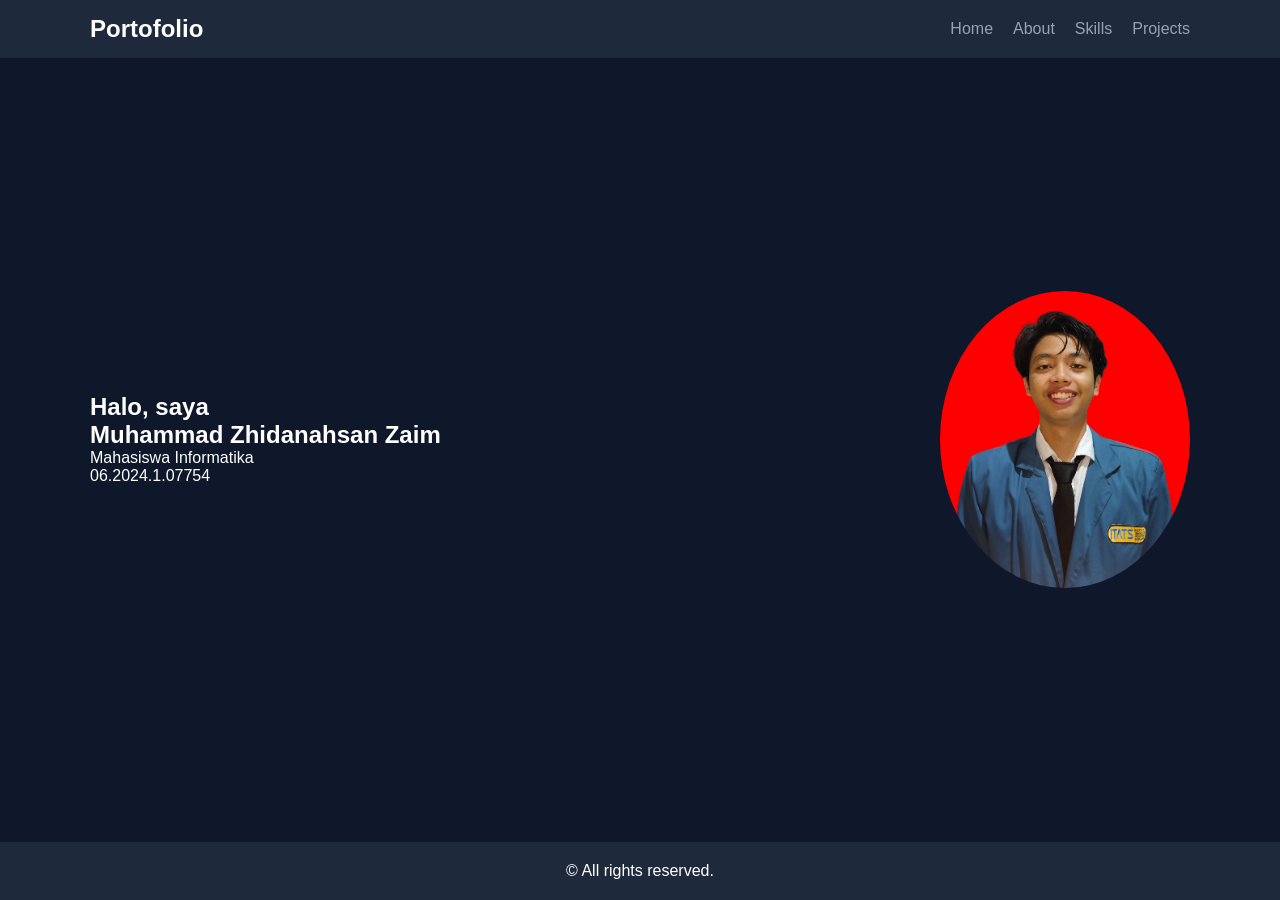
<file: index.html>
<!DOCTYPE html>
<html lang="id">
<head>
    <meta charset="UTF-8">
    <title>Home</title>
    <link rel="stylesheet" href="style.css">
</head>
<body>

<nav>
    <div class="container nav">
        <h2>Portofolio</h2>
        <ul>
            <li><a href="index.html">Home</a></li>
            <li><a href="about.html">About</a></li>
            <li><a href="skills.html">Skills</a></li>
            <li><a href="projects.html">Projects</a></li>
        </ul>
    </div>
</nav>

<section class="hero container">
    <div>
        <h1>Halo, saya</h1>
        <h2>Muhammad Zhidanahsan Zaim</h2>
        <p>Mahasiswa Informatika</p>
        <p>06.2024.1.07754</p>
    </div>
    <img src="Foto_Zhidan.jpg">
</section>

<footer>© All rights reserved.</footer>
</body>
</html>
</file>
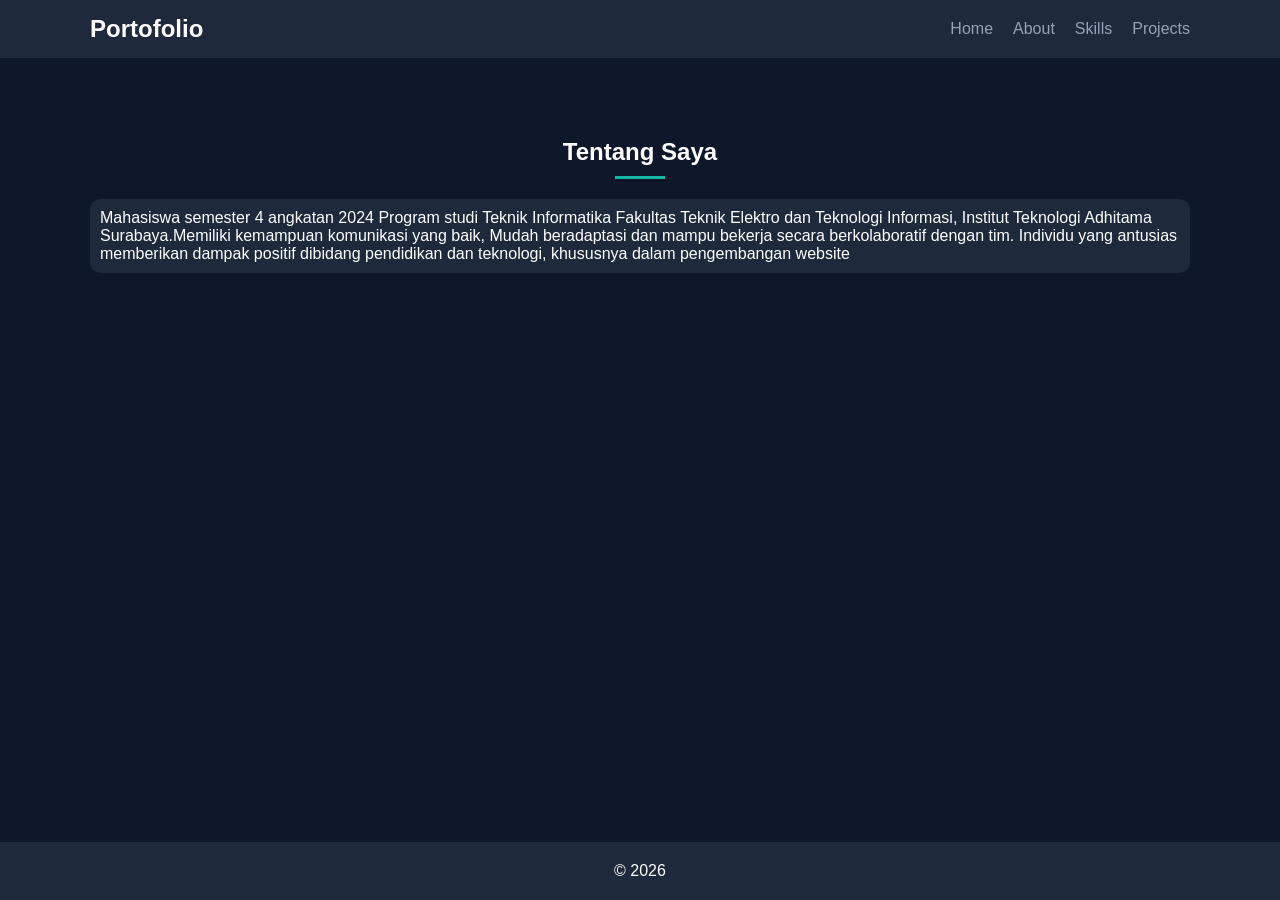
<file: about.html>
<!DOCTYPE html>
<html lang="id">
<head>
    <meta charset="UTF-8">
    <title>About</title>
    <link rel="stylesheet" href="style.css">
</head>
<body>

<nav>
    <div class="container nav">
        <h2>Portofolio</h2>
        <ul>
            <li><a href="index.html">Home</a></li>
            <li><a href="about.html">About</a></li>
            <li><a href="skills.html">Skills</a></li>
            <li><a href="projects.html">Projects</a></li>
        </ul>
    </div>
</nav>

<section>
    <div class="container">
        <h2 class="title">Tentang Saya</h2>
        <div class="card">
            <p>
                Mahasiswa semester 4 angkatan 2024 Program studi Teknik Informatika Fakultas Teknik Elektro dan Teknologi Informasi, Institut Teknologi Adhitama Surabaya.Memiliki kemampuan komunikasi yang baik, Mudah beradaptasi
                dan mampu bekerja secara berkolaboratif dengan tim. Individu yang antusias memberikan dampak positif dibidang pendidikan dan teknologi, khususnya dalam pengembangan website
            </p>
        </div>
    </div>
</section>

<footer>© 2026</footer>
</body>
</html>
</file>
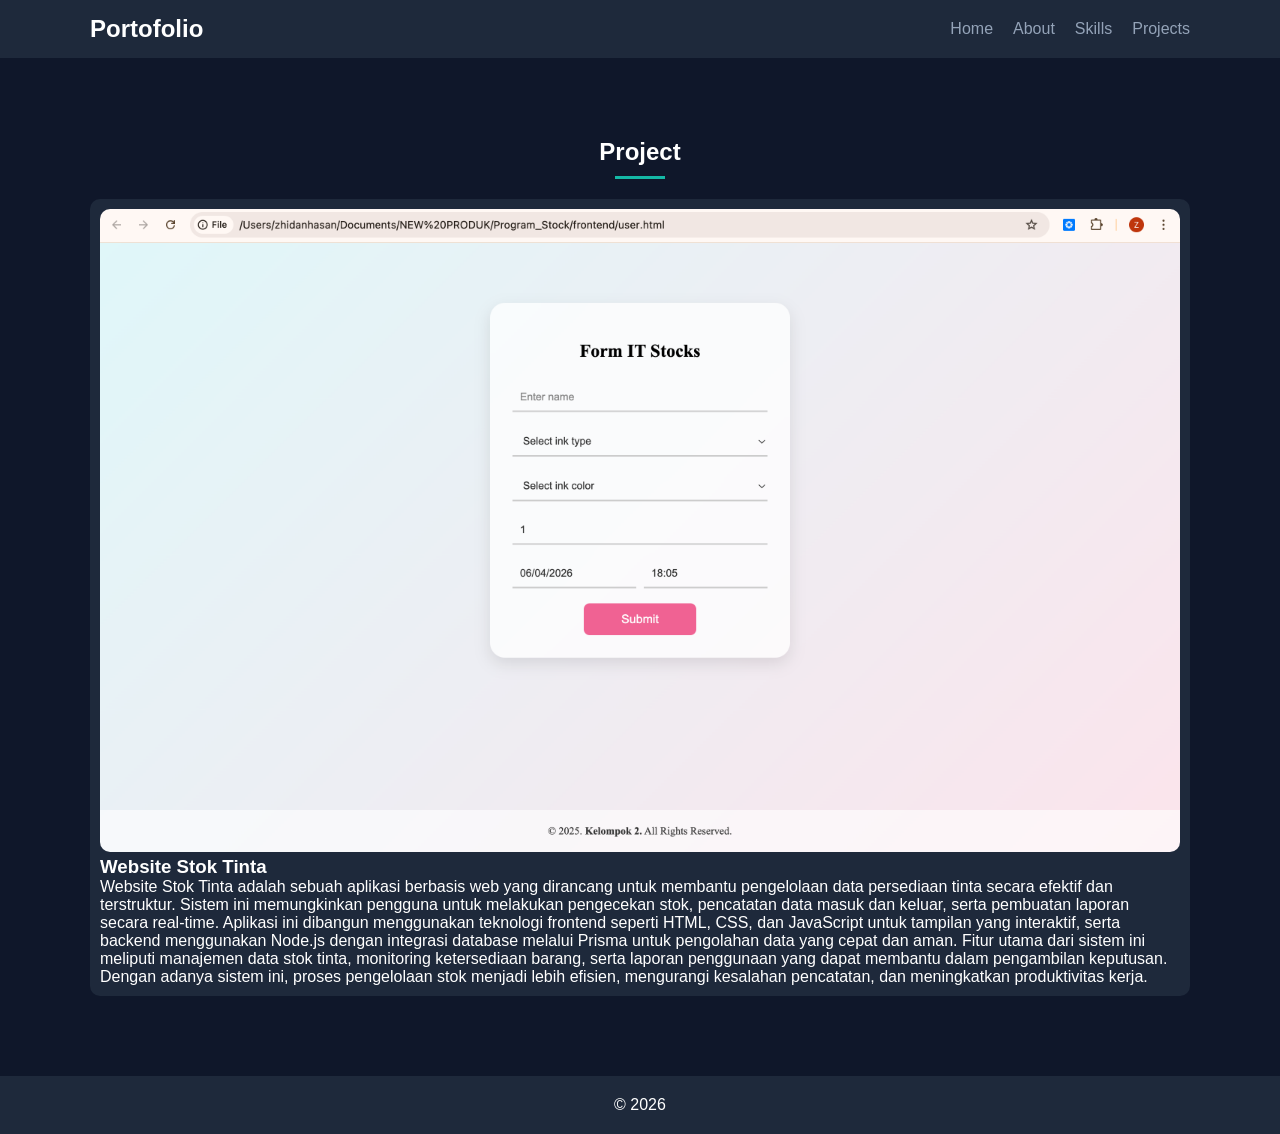
<file: projects.html>
<!DOCTYPE html>
<html lang="id">
<head>
    <meta charset="UTF-8">
    <title>Projects</title>
    <link rel="stylesheet" href="style.css">
</head>
<body>

<nav>
    <div class="container nav">
        <h2>Portofolio</h2>
        <ul>
            <li><a href="index.html">Home</a></li>
            <li><a href="about.html">About</a></li>
            <li><a href="skills.html">Skills</a></li>
            <li><a href="projects.html">Projects</a></li>
        </ul>
    </div>
</nav>

<section>
    <div class="container">
        <h2 class="title">Project</h2>

        <div class="card project">
            <img src="stoktintaproject.png">
            <h3>Website Stok Tinta</h3>
            <p>
                Website Stok Tinta adalah sebuah aplikasi berbasis web yang dirancang untuk membantu pengelolaan data persediaan tinta secara efektif dan terstruktur. Sistem ini memungkinkan pengguna untuk melakukan pengecekan stok, pencatatan data masuk dan keluar, serta pembuatan laporan secara real-time.
                Aplikasi ini dibangun menggunakan teknologi frontend seperti HTML, CSS, dan JavaScript untuk tampilan yang interaktif, serta backend menggunakan Node.js dengan integrasi database melalui Prisma untuk pengolahan data yang cepat dan aman.   
                Fitur utama dari sistem ini meliputi manajemen data stok tinta, monitoring ketersediaan barang, serta laporan penggunaan yang dapat membantu dalam pengambilan keputusan. Dengan adanya sistem ini, proses pengelolaan stok menjadi lebih efisien, mengurangi kesalahan pencatatan, dan meningkatkan produktivitas kerja.
            </p>
        </div>
    </div>
</section>

<footer>© 2026</footer>
</body>
</html>
</file>
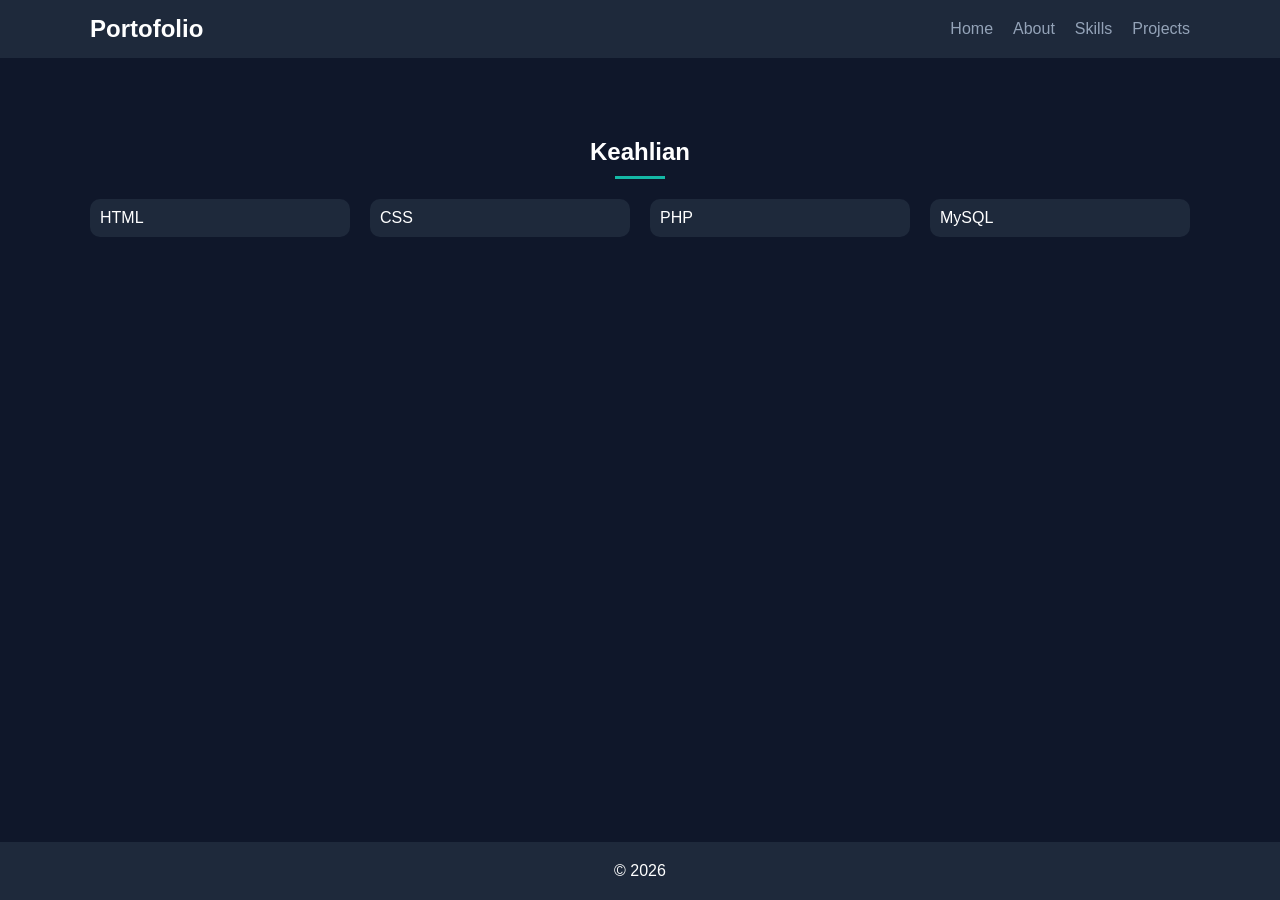
<file: skills.html>
<!DOCTYPE html>
<html lang="id">
<head>
    <meta charset="UTF-8">
    <title>Skills</title>
    <link rel="stylesheet" href="style.css">
</head>
<body>

<nav>
    <div class="container nav">
        <h2>Portofolio</h2>
        <ul>
            <li><a href="index.html">Home</a></li>
            <li><a href="about.html">About</a></li>
            <li><a href="skills.html">Skills</a></li>
            <li><a href="projects.html">Projects</a></li>
        </ul>
    </div>
</nav>

<section>
    <div class="container">
        <h2 class="title">Keahlian</h2>

        <div class="grid">
            <div class="card">HTML</div>
            <div class="card">CSS</div>
            <div class="card">PHP</div>
            <div class="card">MySQL</div>
        </div>
    </div>
</section>

<footer>© 2026</footer>
</body>
</html>
</file>
<file: style.css>
* {
    margin: 0;
    padding: 0;
    box-sizing: border-box;
}

body {
    font-family: Arial, sans-serif;
    background: #0f172a;
    color: white;
}

.container {
    width: 90%;
    max-width: 1100px;
    margin: auto;
}

nav {
    background: #1e293b;
    padding: 15px 0;
}

.nav {
    display: flex;
    justify-content: space-between;
    align-items: center;
}

.nav ul {
    display: flex;
    gap: 20px;
    list-style: none;
}

.nav a {
    color: #94a3b8;
    text-decoration: none;
}

.nav a:hover {
    color: #14b8a6;
}

section {
    padding: 80px 0;
}

.title {
    text-align: center;
    margin-bottom: 20px;
}

.title::after {
    content: '';
    width: 50px;
    height: 3px;
    background: #14b8a6;
    display: block;
    margin: 10px auto;
}

.hero {
    display: flex;
    align-items: center;
    justify-content: space-between;
    height: 80vh;
}

.hero img {
    width: 250px;
    border-radius: 50%;
}

.card {
    background: #1e293b;
    padding: 10px;
    border-radius: 10px;
}

.grid {
    display: grid;
    grid-template-columns: repeat(auto-fit, minmax(250px,1fr));
    gap: 20px;
}

.project img {
    width: 100%;
    border-radius: 10px;
}

footer {
    text-align: center;
    padding: 20px;
    background: #1e293b;
}

@media(max-width:768px){
    .hero {
        flex-direction: column;
        text-align: center;
        gap: 20px;
    }
}

body {
    display: flex;
    flex-direction: column;
    min-height: 100vh;
}

main {
    flex: 1;
}


footer {
    background: #1e293b;
    text-align: center;
    padding: 20px;
    margin-top: auto; 
}
</file>
